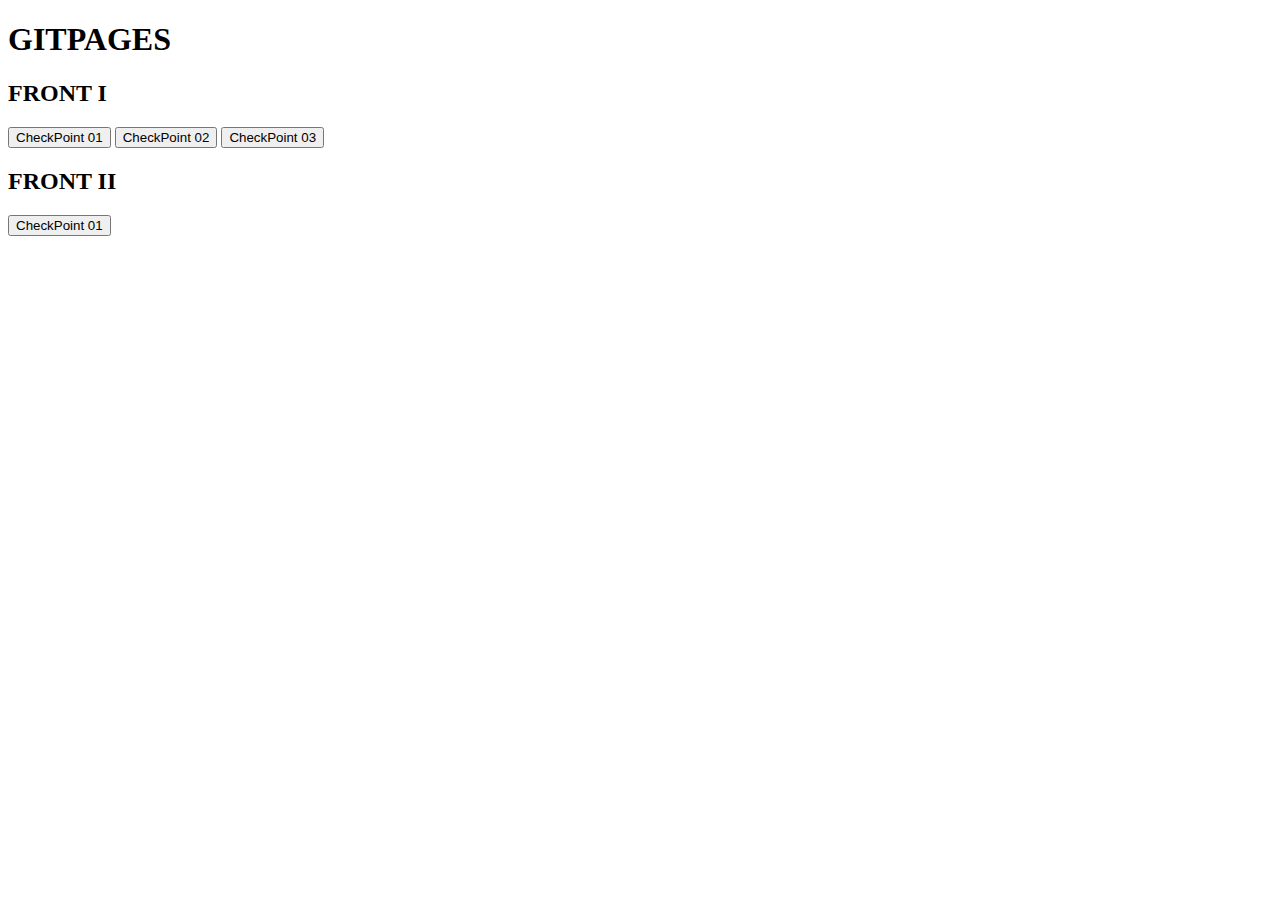
<file: index.html>
<!DOCTYPE html>
<html lang="en">
<head>
    <meta charset="UTF-8">
    <meta http-equiv="X-UA-Compatible" content="IE=edge">
    <meta name="viewport" content="width=device-width, initial-scale=1.0">
    <title>Document</title>
</head>

 

<body>
    <h1>GITPAGES</h1>

 <div>   
     <h2>FRONT I</h2>
    <a href="https://joao-bosco.github.io/CheckPoints_CTD/Checkpoint%201/index.html"><button>CheckPoint 01</button></a>
    
    <a href="https://joao-bosco.github.io/CheckPoints_CTD/Checkpoint%202/index.html"><button>CheckPoint 02</button></a>
    
    <a href="https://joao-bosco.github.io/CheckPoints_CTD/Checkpoint%203/Projeto/pages/login.html"><button>CheckPoint 03</button></a>
  </div> 
    
  <div>  
    <h2>FRONT II</h2>
    
    <a href="https://joao-bosco.github.io/CheckPoints_CTD/2022%20-Front-II/index.html"><button>CheckPoint 01</button></a>

  </div> 

</body>

</html>
</file>
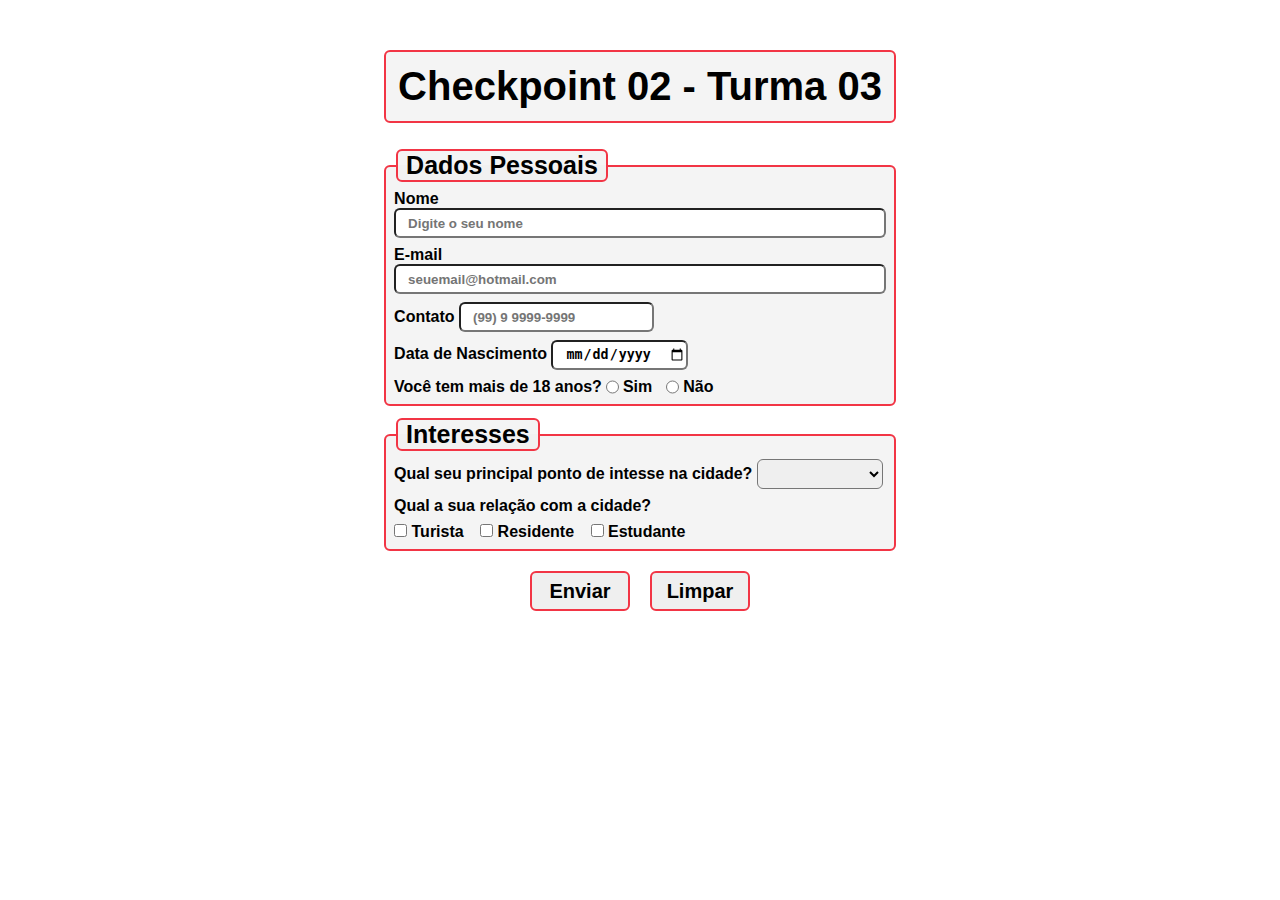
<file: Checkpoint 2/index.html>
<!DOCTYPE html>
<html lang="pt-br">

<head>
    <meta charset="UTF-8">
    <meta http-equiv="X-UA-Compatible" content="IE=edge">
    <meta name="viewport" content="width=device-width, initial-scale=1.0">
    <title>Checkpoint 02 - Turma 03</title>
    <link rel="stylesheet" href="style.css">
</head>

<!-- Devs: Felipe Bertevello, João Bosco e Vando Borges
https://github.com/VandoBorges/Front-End-I-Checkpoint-02-Turma-03.git
-->

<body>


    <form>

        <h1>Checkpoint 02 - Turma 03</h1>

        <fieldset>

            <legend>Dados Pessoais</legend>

            <div>
                <label for="name">Nome</label>
                <input type="name" id="name" name="name" placeholder="Digite o seu nome" maxlength="100" required>
            </div>

            <div>
                <label for="email">E-mail</label>
                <input type="email" id="email" name="email" placeholder="seuemail@hotmail.com" required>
            </div>

            <div>
                <label for="contato">Contato</label>
                <input type="tel" id="contato"  onkeypress='return onlynumber();' name="contato"
                    placeholder="(99) 9 9999-9999" required >
            </div>

            <div>
                <label for="birthDate">Data de Nascimento</label>
                <input type="date" id="birthDate" name="birthDate" required>
            </div>

            <div class="idade">
                <p>Você tem mais de 18 anos?</p>
                <input type="radio" name="option" unchecked id="option" required>
                <label for="option">Sim</label>

                <input type="radio" name="option" unchecked id="option2" required>
                <label for="option2">Não</label>

            </div>

        </fieldset>



        <fieldset>
            <legend>Interesses</legend>
            <div>
                <label for="interesse">Qual seu principal ponto de intesse na cidade?</label>
                <select name="interesse" id="interesse" required>
                    <option value=""></option>
                    <option value="museucentral">Museu Central</option>
                    <option value="igrejamatriz">Igreja Matriz</option>
                    <option value="parques">Parques</option>
                    <option value="outros">Outros</option>
                </select>
            </div>

            <div>
                <h4>Qual a sua relação com a cidade?</h4>
                <input type="checkbox" name="relacao" unchecked id="relacao1">
                <label class="relacao" for="relacao1">Turista</label>

                <input type="checkbox" name="relacao" unchecked id="relacao2">
                <label class="relacao" for="relacao2">Residente</label>

                <input type="checkbox" name="relacao" unchecked id="relacao3">
                <label class="relacao" for="relacao3">Estudante</label>

            </div>

        </fieldset>

        <div class="botao">
            <button type="submit" onclick="enviar()">Enviar</button>
            <button type="reset">Limpar</button>
        </div>

    </form>

    <script>

        var enviado = "Obrigado por enviar seus dados cadastrais! \nDevs: Felipe Bertevello, João Bosco e Vando Borges."
        function enviar() {
            return alert(enviado)
        }


        function onlynumber(evt) {
            var theEvent = evt || window.event;
            var key = theEvent.keyCode || theEvent.which;
            key = String.fromCharCode(key);
            //var regex = /^[0-9.,]+$/;
            var regex = /^[0-9.]+$/;
            if (!regex.test(key)) {
                theEvent.returnValue = false;
                if (theEvent.preventDefault) theEvent.preventDefault();
            }
        }

    </script>

</body>

</html>
</file>
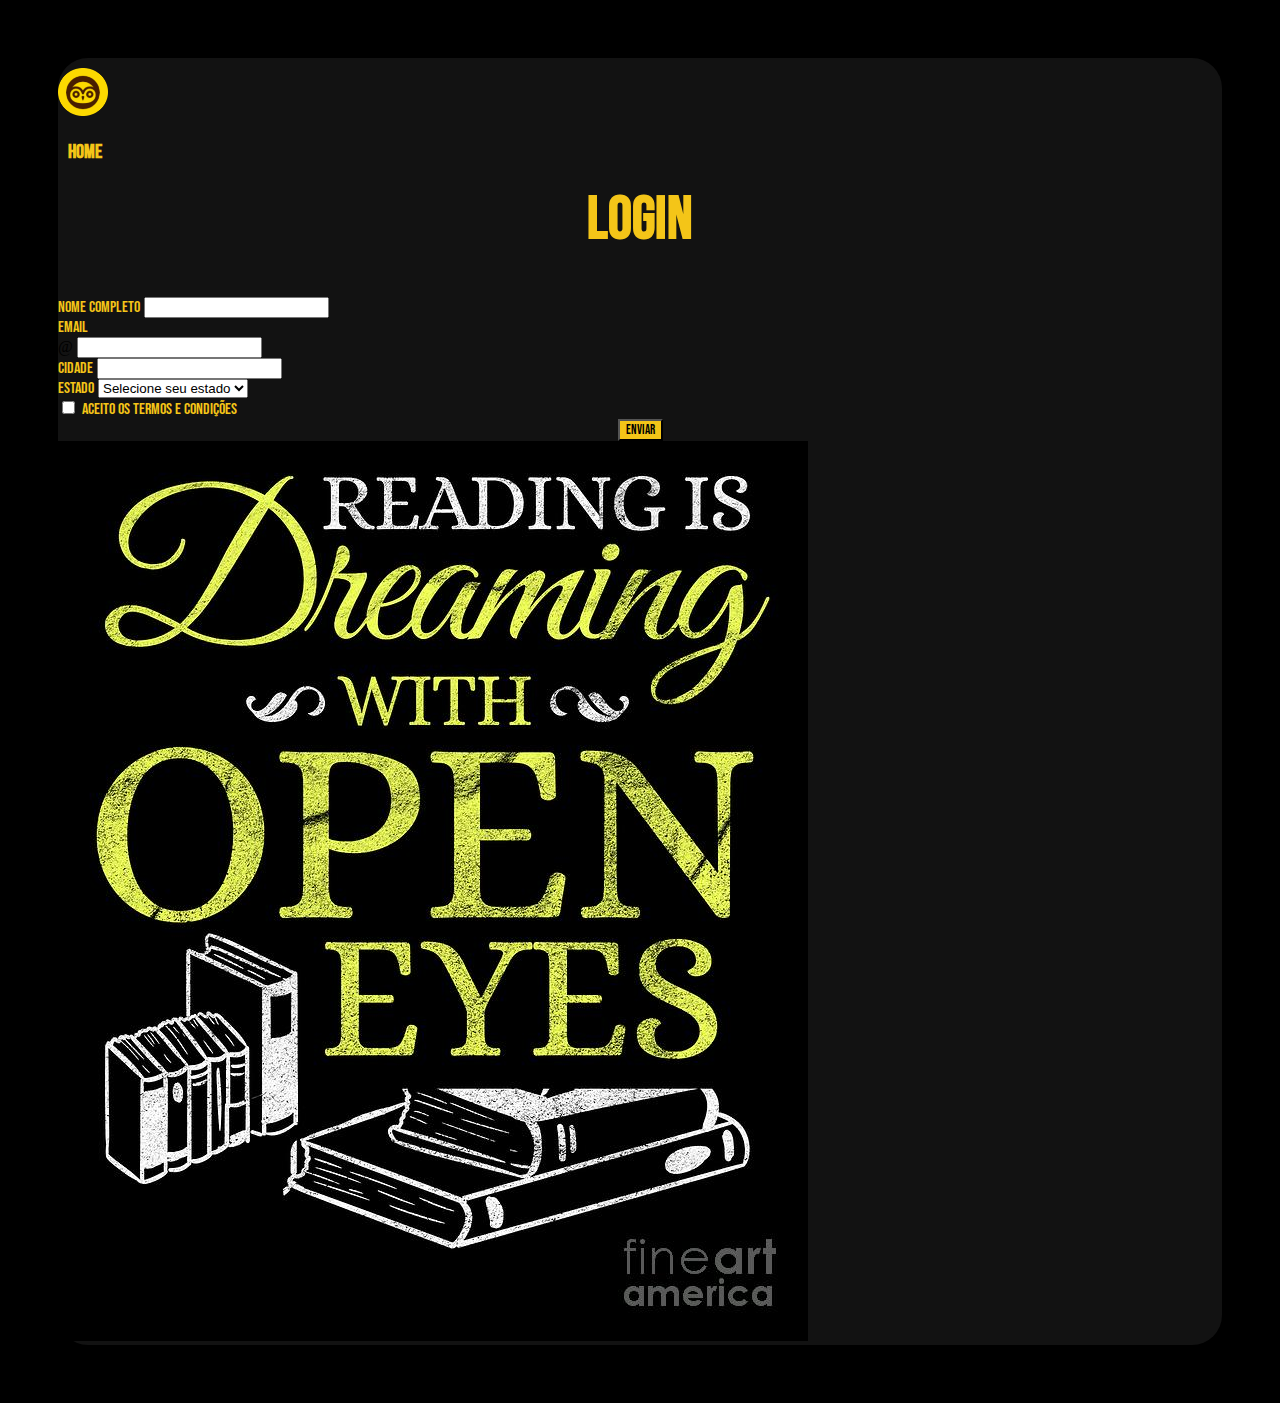
<file: Checkpoint 3/Projeto/pages/login.html>
<!DOCTYPE html>
<html lang="en">

<head>
    <meta charset="UTF-8">
    <meta http-equiv="X-UA-Compatible" content="IE=edge">
    <meta name="viewport" content="width=device-width, initial-scale=1.0">
    <title>Login</title>
    <link rel="icon" href="../images/Image-Login-Title.png">

    <!-- Bootstrap -->
    <link href="https://cdn.jsdelivr.net/npm/bootstrap@5.1.2/dist/css/bootstrap.min.css" rel="stylesheet"
        integrity="sha384-uWxY/CJNBR+1zjPWmfnSnVxwRheevXITnMqoEIeG1LJrdI0GlVs/9cVSyPYXdcSF" crossorigin="anonymous">

    <link rel="stylesheet" href="style_login.css">
    

</head>

<body>


    <div class="container">
        <div class="row ">

            <div class="col-md-6 col-12">

                <div class="row">
                    <div class="col-sm-3">
                        <a href="LINK DO HOME"><img class="logo" src="../images/Logo.png" alt=""></a>
                    </div>
                </div>

                <div class="col-md-9">
                    <h3>Home</h3>
                </div>

                <div class="col-md-12">
                    <h1>Login</h1>
                </div>

                <form class="row g-3" action="https://miro.com/app/board/o9J_l3Z3rOw=/">
                    <div class="col-md-12">
                        <label for="validationDefault01" class="form-label">Nome completo</label>
                        <input type="text" class="form-control" id="validationDefault01" value="" required>
                    </div>

                    <div class="col-md-12">
                        <label for="validationDefaultUsername" class="form-label">Email</label>
                        <div class="input-group">
                            <span class="input-group-text" id="inputGroupPrepend2">@</span>
                            <input type="text" class="form-control" id="validationDefaultUsername"
                                aria-describedby="inputGroupPrepend2" required>
                        </div>
                    </div>
                    <div class="col-md-6">
                        <label for="validationDefault03" class="form-label">Cidade</label>
                        <input type="text" class="form-control" id="validationDefault03" required>
                    </div>
                    <div class="col-md-6">
                        <label for="validationDefault04" class="form-label">Estado</label>
                        <select class="form-select" id="validationDefault04" required>
                            <option selected disabled value="">Selecione seu estado</option>
                            <option value="AC">Acre</option>
                            <option value="AL">Alagoas</option>
                            <option value="AP">Amapá</option>
                            <option value="AM">Amazonas</option>
                            <option value="BA">Bahia</option>
                            <option value="CE">Ceará</option>
                            <option value="DF">Distrito Federal</option>
                            <option value="ES">Espírito Santo</option>
                            <option value="GO">Goiás</option>
                            <option value="MA">Maranhão</option>
                            <option value="MT">Mato Grosso</option>
                            <option value="MS">Mato Grosso do Sul</option>
                            <option value="MG">Minas Gerais</option>
                            <option value="PA">Pará</option>
                            <option value="PB">Paraíba</option>
                            <option value="PR">Paraná</option>
                            <option value="PE">Pernambuco</option>
                            <option value="PI">Piauí</option>
                            <option value="RJ">Rio de Janeiro</option>
                            <option value="RN">Rio Grande do Norte</option>
                            <option value="RS">Rio Grande do Sul</option>
                            <option value="RO">Rondônia</option>
                            <option value="RR">Roraima</option>
                            <option value="SC">Santa Catarina</option>
                            <option value="SP">São Paulo</option>
                            <option value="SE">Sergipe</option>
                            <option value="TO">Tocantins</option>
                        </select>
                    </div>

                    <div class="col-12">
                        <div class="form-check">
                            <input class="form-check-input" type="checkbox" value="" id="invalidCheck2" required>
                            <label class="form-check-label" for="invalidCheck2">
                                Aceito os termos e condições
                            </label>
                        </div>
                    </div>
                    <div class="col-12 col-12Button">
                        <button class="btn btn-primary btn-primaryBack" type="submit">Enviar</button>
                    </div>
                </form>
            </div>

            <div class="col-md-6 col-12">
                <div class="img-fluid text-center">
                    <img src="../images/Image Login.jpg" class="img-fluid" alt="...">
                </div>
            </div>

        </div>
    </div>
  
    





</body>

</html>
</file>
<file: Checkpoint 2/style.css>
* {
    margin: 0;
    padding: 0;
    box-sizing: border-box;
}

@import url('https://fonts.googleapis.com/css2?family=Roboto:wght@500&display=swap');

form {
    font-family: 'Roboto', Arial, Helvetica, sans-serif;
    display: flex;
    flex-wrap: wrap;
    flex-direction: column;
    align-content: center;
    gap: 12px;
}

.idade {
    display: flex;
    flex-wrap: wrap;
    flex-direction: row;
    gap: 4px;
}

#option2 {
    margin-left: 10px;
}

h1 {
    font-size: 40px;
    margin-top: 50px;
    margin-bottom: 14px;
    background-color: rgba(239, 239, 239, 0.7);
    padding: 12px;
    border-radius: 6px;
    border: #F23545 solid 2px;    
}

body {
    background-image: url(https://www.cvc.com.br/dicas-de-viagem/wp-content/uploads/2020/01/MASP.jpg) ;
    background-repeat: repeat-y;
    background-size: cover;  
}

legend {
    padding: 0 8px;
    font-weight: bolder;
    font-size: 25px;
    margin-left: 10px;
    background-color: rgba(239, 239, 239, 0.7);
    border: #F23545 2px solid;
    border-radius: 6px;
}

div {
    margin: 8px;
    font-weight: bold;
}

fieldset {
    border: solid 2px #F23545    ;
    background-color: rgba(239, 239, 239, 0.7);
    border-radius: 6px;
}

#name, #email {
    width: 100%;
    height: 30px;
    padding-left: 12px;
    font-weight: bold;
    border-radius: 6px;
}

#contato, #birthDate, #interesse {
    height: 30px;
    padding-left: 12px;
    font-weight: bold;
    border-radius: 6px;
}

.botao {
    display: flex;
    flex-direction: row;
    gap: 20px;
    justify-content: center;
}

button {
    height: 40px;
    width: 100px;
    border: solid 2px #F23545    ;
    border-radius: 6px;
    font-weight: bold;
    font-size: 20px;
    transition-duration: 0.8s;
}

h4 {
    margin-bottom: 8px;
}

.relacao {
    margin-right: 12px;
}

input:hover {
    transform: scale(1.025);
    transition: ease-in-out 0.5s;    
}

select:hover {
    transform: scale(1.025);
    transition: ease-in-out 0.5s;    
}

button:hover {
    transform: scale(1.1);
    cursor: pointer;  
    transition: ease-in-out 0.5s;  
    filter: brightness(1.1);  
}

input, select {
    transition-duration: 0.8s;
}
</file>
<file: Checkpoint 3/Projeto/pages/style_login.css>
@import url("https://fonts.googleapis.com/css2?family=Bebas+Neue&display=swap");
body {
  background-color: #000000;
  padding: 50px;
}

.container {
  background-color: #121212;
  border-radius: 30px;
}
.container h1, .container h3, .container label {
  color: #F4C518;
  text-align: center;
  font-family: "Bebas Neue", cursive;
}
.container h3 {
  text-align: left;
  font-size: 20px;
  margin-left: 10px;
}
.container h1 {
  margin-top: 10px;
  font-size: 60px;
}
.container .logo {
  -o-object-position: center;
     object-position: center;
  width: 50px;
  margin-top: 10px;
}

.col-12Button {
  text-align: center;
}
.col-12Button .btn-primaryBack {
  background-color: #F4C518;
  color: #000000;
  font-family: "Bebas Neue", cursive;
}/*# sourceMappingURL=style_login.css.map */
</file>
